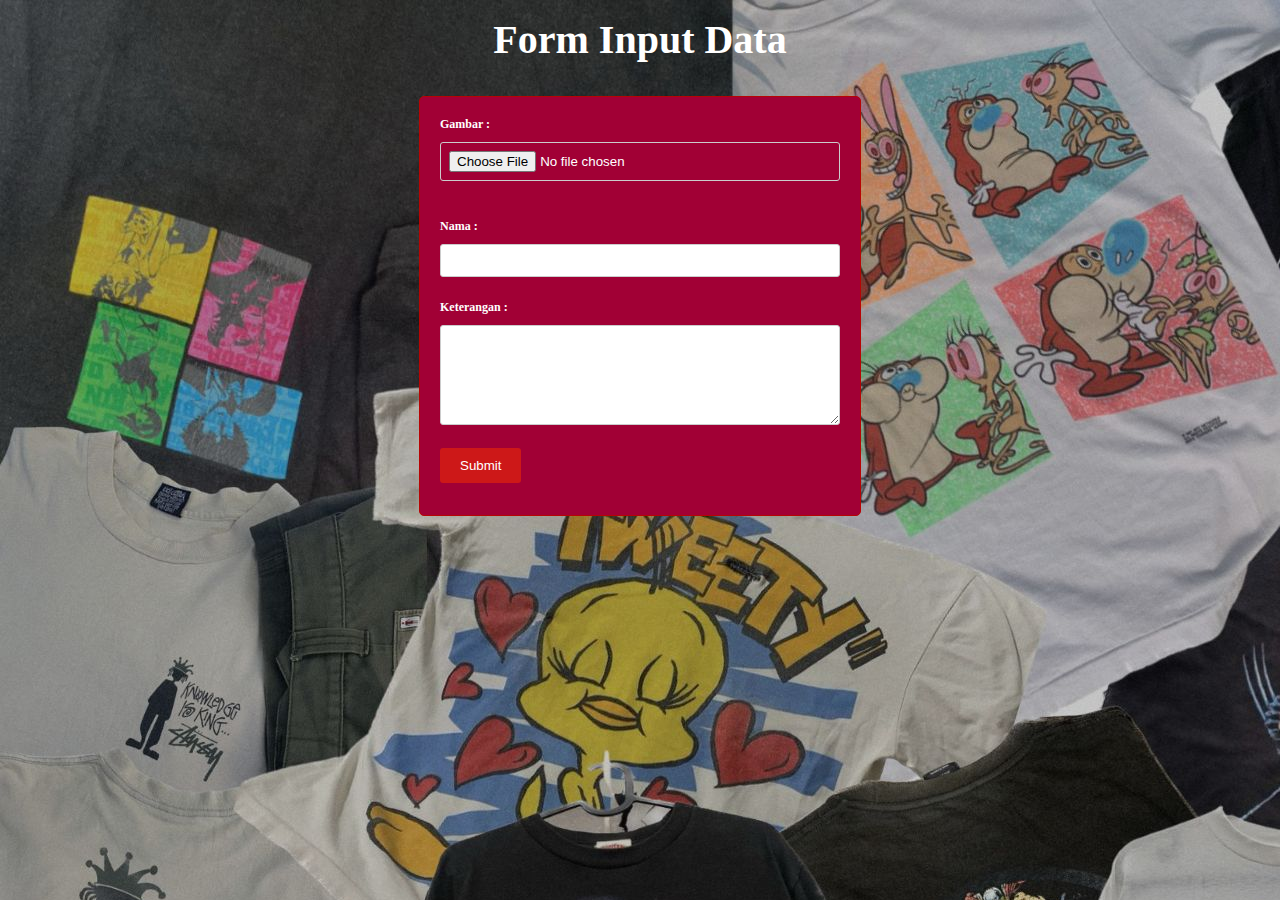
<file: web admin/input.html>
<html>
  <head>
    <title>Admin</title>
    <link rel="stylesheet" href="css/style_add.css" />
  </head>
  <body>
    <h2 class="judul1">Form Input Data</h2>
    <div class="form">
      <form action="process.php" method="POST" enctype="multipart/form-data">
        <label for="image">Gambar :</label>
        <input type="file" id="gambar" name="gambar" /><br /><br />

        <label for="name">Nama :</label>
        <input type="text" id="name" name="name" /><br /><br />

        <label for="description">Keterangan :</label>
        <textarea id="description" name="description"></textarea><br /><br />

        <input type="submit" value="Submit" />
      </form>
    </div>
  </body>
</html>
</file>
<file: web admin/css/style_add.css>
body {
  background-image: url(../assets/img/bg.jpg);
}

.judul1 {
  display: flex;
  justify-content: center;
  margin-top: 1rem;
  font-size: 2.5rem;
  font-family: "poppins";
  color: #fff;
}

.form {
  max-width: 400px;
  margin: 0 auto;
  padding: 20px;
  border: 1px solid #b70404;
  border-radius: 5px;
  background: rgba(161, 0, 53);
  font-family: "poppins";
  color: #fff;
  font-size: 12px;
}

.form label {
  display: block;
  font-weight: bold;
  margin-bottom: 10px;
}

.form input[type="file"],
.form input[type="text"],
.form textarea {
  width: 100%;
  padding: 8px;
  margin-bottom: 8px;
  border: 1px solid #ccc;
  border-radius: 3px;
  box-sizing: border-box;
}

.form textarea {
  height: 100px;
}

.form input[type="submit"] {
  background-color: #cd1818;
  color: #fff;
  padding: 10px 20px;
  border: none;
  border-radius: 3px;
  cursor: pointer;
}

.form input[type="submit"]:hover {
  background-color: #b70404;
}

label[for="image"] {
  display: block;
  font-weight: bold;
  margin-bottom: 10px;
}

img {
  display: block;
  max-width: 50%;
  height: auto;
  margin-bottom: 10px;
}

input[type="file"] {
  display: block;
  margin-bottom: 10px;
}

@media screen and (max-width: 600px) {
  .form {
    max-width: 100%;
  }

  .form input[type="file"],
  .form input[type="text"],
  .form textarea {
    width: 100%;
    margin-right: 0;
  }

  .form input[type="submit"] {
    width: 100%;
  }
}
</file>
